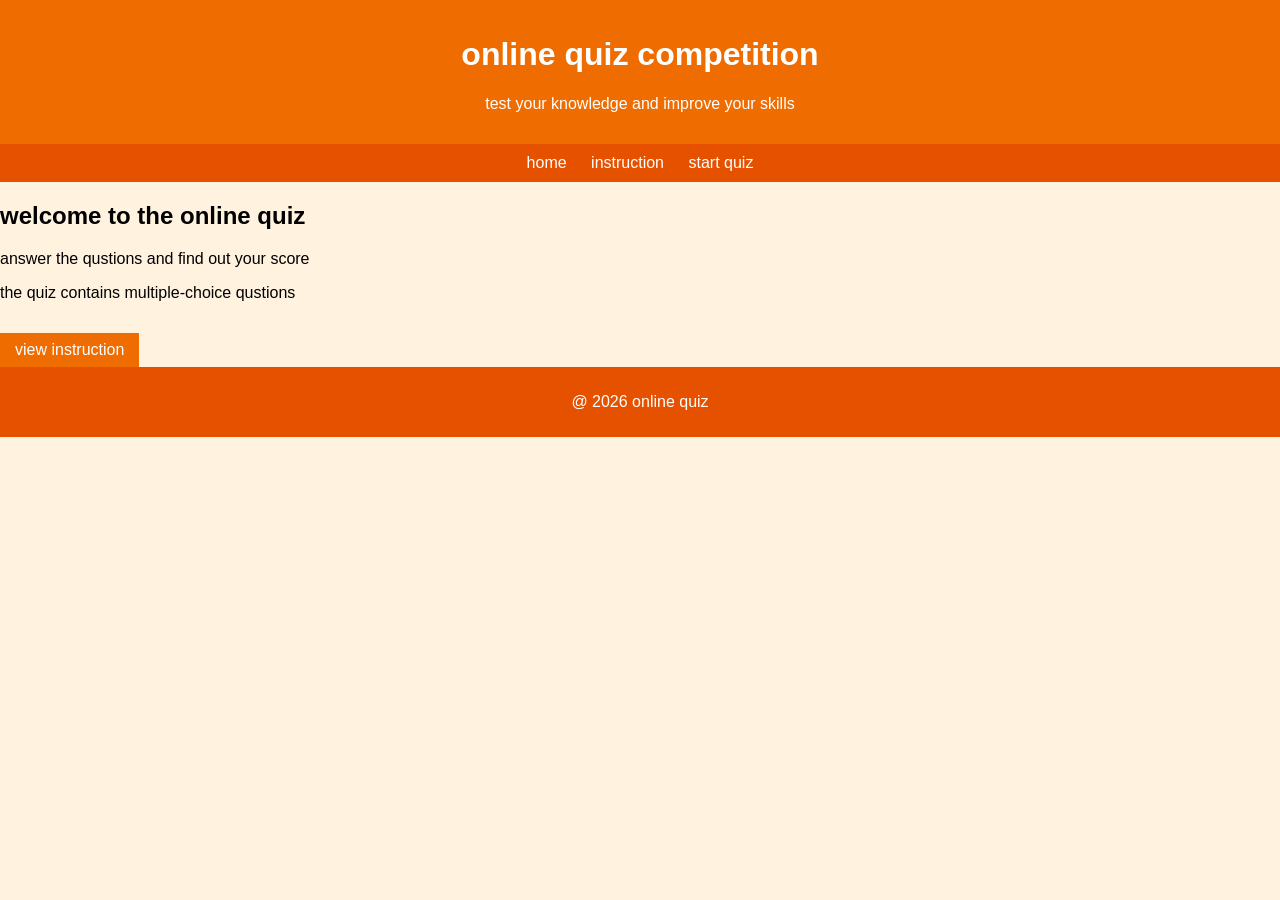
<file: index.html>
<!DOCTYPE html>
<html>
    <head>
        <title>online quiz</title>
        <link rel="stylesheet" href="style.css">
    </head>
    <body>
        <header>
            <h1>online quiz competition</h1>
            <p>test your knowledge and improve your skills</p>
        </header>
        <nav>
            <a href="index.html">home</a>
            <a href="instruction.html">instruction</a>
            <a href="quiz.html">start quiz</a>
        </nav>
        <div class="content">
            <h2>welcome to the online quiz</h2>
            <p>answer the qustions and find out your score</p>
            <p>the quiz contains multiple-choice qustions</p>
            <a class="button" herf="instruction.html">view instruction</a>
        </div>
        <footer>
            <p>@ 2026 online quiz</p>
        </footer>
    </body>
</html>
</file>
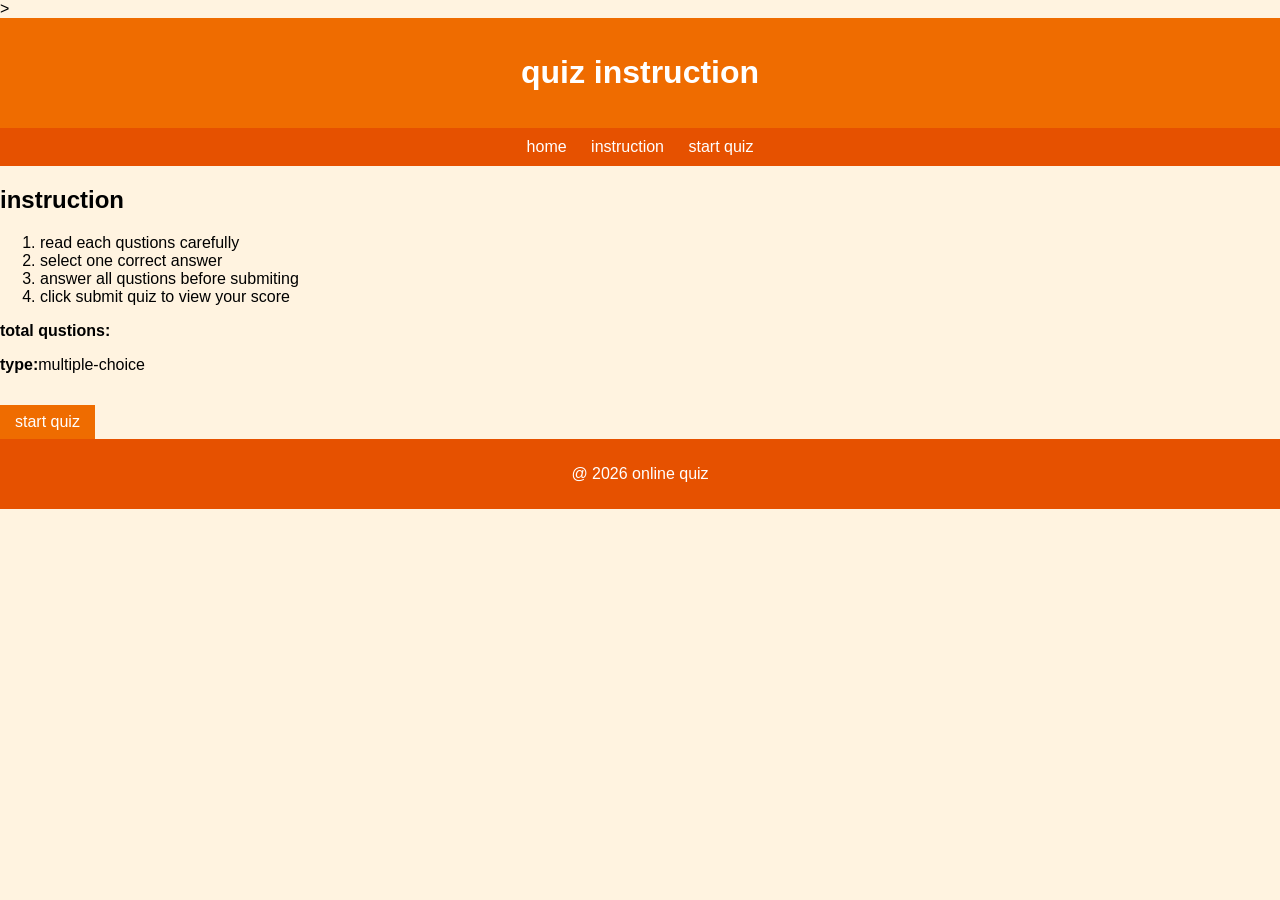
<file: instruction.html>
<!DOCTYPE html>>
<html>
    <head>
        <title>quiz instruction</title>
        <link rel="stylesheet" href="style.css">
    </head>
    <body>
        <header>
            <h1>quiz instruction</h1>
        </header>
        <nav>
            <a href="index.html">home</a>
            <a href="instruction.html">instruction</a>
            <a href="quiz.html">start quiz</a>
        </nav>
        <div class="content">
            <h2>instruction</h2>
            <ol>
                <li>read each qustions carefully</li>
                <li>select one correct answer</li>
                <li>answer all qustions before submiting</li>
                <li>click submit quiz to view your score</li>
            </ol>
            <p><b>total qustions:</b></p>
            <p><b>type:</b>multiple-choice</p>
            <a class="button" href="quiz.html">start quiz</a>
        </div>
        <footer>
            <p>@ 2026 online quiz</p>
        </footer>
    </body>
</html>
</file>
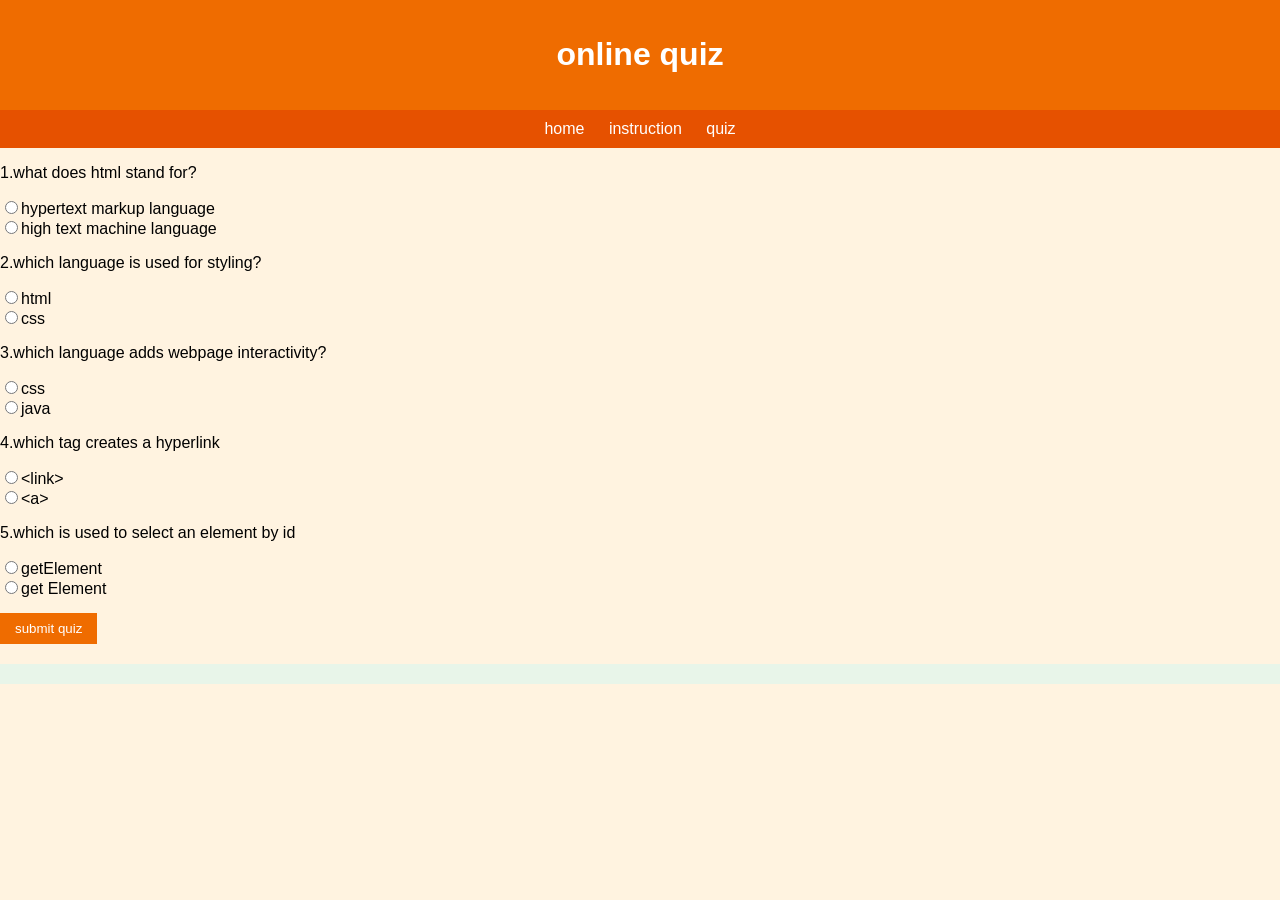
<file: quiz.html>
<!DOCTYPE html>
<html>
    <head>
        <title>quiz</title>
        <link rel="stylesheet" href="style.css">
    </head>
    <body>
        <header>
            <h1>online quiz</h1>
        </header>
        <nav>
            <a href="index.html">home</a>
            <a href="instruction.html">instruction</a>
            <a href="quiz.html">quiz</a>
        </nav>
        <div class="content">
            <form onsubmit="checkquiz(event)">
                <p>1.what does html stand for?</p>
                <input type="radio" name="q1"value="a"required>hypertext markup language<br>
                <input type="radio" name="q1"value="b">high text machine language<br>
                <p>2.which language is used for styling?</p>
                <input type="radio" name="q2" value="a"required>html<br>
                <input type="radio" name="q2" value="b">css<br>
                <p>3.which language adds webpage interactivity?</p>
                <input type="radio" name="q3" value="a"required>css<br>
                <input type="radio" name="q3" value="b">java<br>
                <p>4.which tag creates a hyperlink</p>
                <input type="radio" name="q4" value="a"required>&lt;link&gt;<br>
                <input type="radio" name="q4" value="b">&lt;a&gt;<br>
                <p>5.which is used to select an element by id</p>
                <input type="radio" name="q5" value="a"required>getElement<br>
                <input type="radio" name="q5" value="b">get Element<br>
                <button type="submit">submit quiz</button>
            </form>
            <p id="result"></p>
        </div>
        <script>
            function checkquiz(event){
                event.preventDefault();
                let score=0;
                if(document.querySelector('input[name="q1"]:checked').value=="a")
            if(document.querySelector('input[name="q2"]:checked').value=="b")score++;
        if(document.querySelector('input[name="q3"]:checked').value=="b")score++;
        if(document.querySelector('input[name="q4"]:checked').value=="b")score++;
        if(document.querySelector('input[name="q5"]:checked').value=="a")score++;
        document.getElementById("result").innerHTML=
    "quiz completed! your score is"+score+"/5";           
 }
        </script>
    </body>
</html>
</file>
<file: style.css>
body{
    margin: 0;
    font-family: arial;
    background-color: #fff3e0;
}
header{
    text-align: center;
    background-color: #ef6c00;
    color: white;
    padding: 15px;
}
nav{
    text-align: center;
    background-color: #e65100;
    padding: 10px;
}
nav a{
    color: white;
    text-decoration: none;
    padding: 10px;
}
.contant{
    width: 70%;
    margin: 25px auto;
    padding: 20px;
    background-color: white;
}
.button,button{
    display: inline-block;
    padding: 8px 15px;
    margin-top: 15px;
    background-color: #ef6c00;
    color: white;
    border: none;
    text-decoration: none;
    cursor: pointer;
}
#result{
    margin-top: 20px;
    padding: 10px;
    background-color: #e8f5e9;
    color: green;
    font-weight: bold;
}
footer{
    text-align: center;
    padding: 10px;
    background-color: #e65100;
    color: white;
}
</file>
